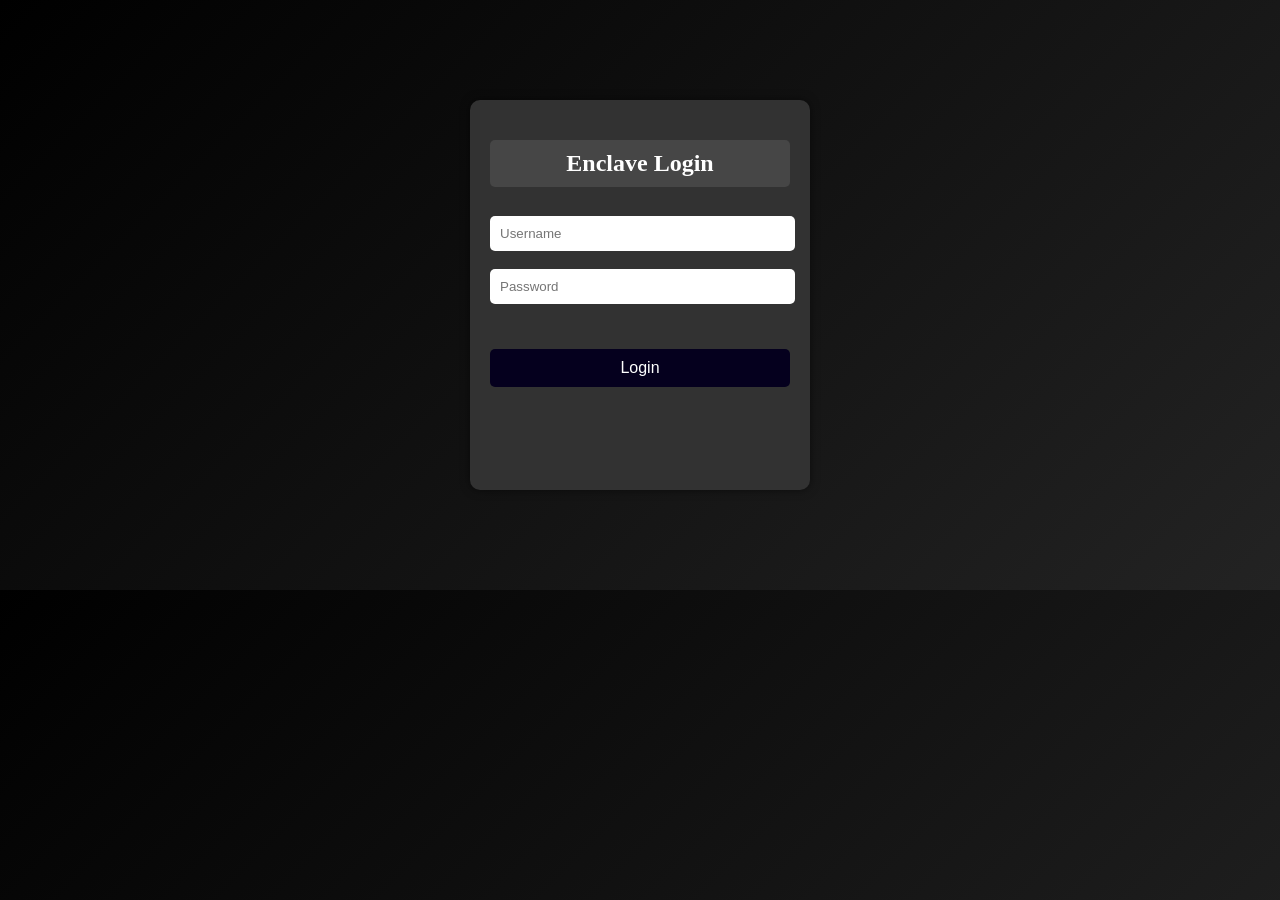
<file: index.html>
<!DOCTYPE html>
<html lang="en">

<head>
    <meta charset="UTF-8">
    <meta name="viewport" content="width=device-width, initial-scale=1.0">
    <link rel="icon" href="https://editor4001.github.io/Enclave-website/Enclave.png">
    <link rel="stylesheet" href="https://editor4001.github.io/Enclave-website/login-style.css">
    <title>Enclave</title>
</head>

<body>
    <div id="login-card">
        <h2>Enclave Login</h2>
        <form id="login-form">
            <input type="text" name="username" placeholder="Username" required id="username">
            <br>
            <input type="password" name="password" placeholder="Password" required id="password">
            <br>
            <br>
            <br>
            <button type="submit" id="login-button">Login</button>
        </form>
    </div>
</body>

<script src="https://editor4001.github.io/Enclave-website/login-script.js"></script>

</html>
</file>
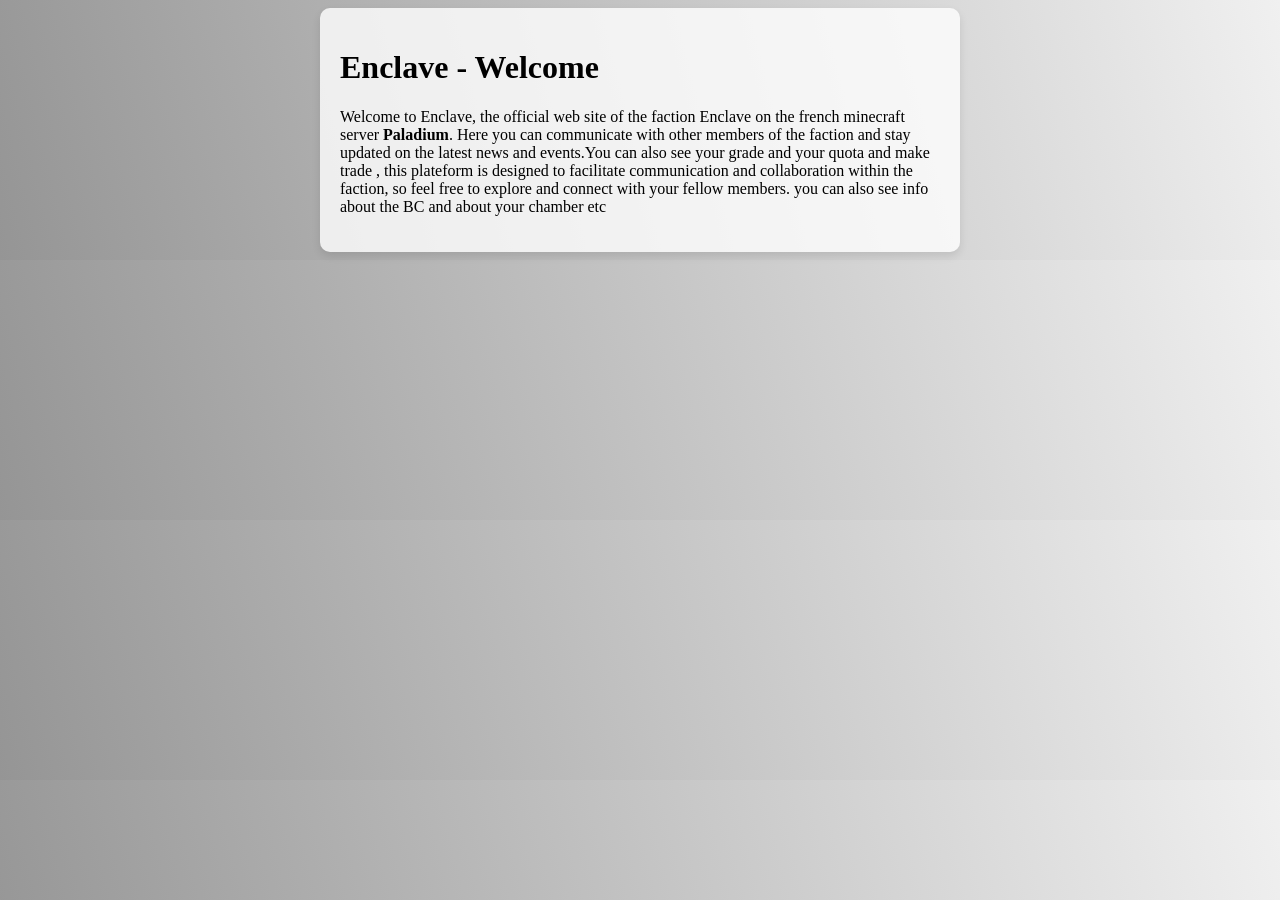
<file: home.html>
<!DOCTYPE html>
<html lang="en">

<head>
    <meta charset="UTF-8">
    <meta name="viewport" content="width=device-width, initial-scale=1.0">
    <link rel="icon" href="https://editor4001.github.io/Enclave-website/Enclave.png">
    <link rel="stylesheet" href="https://editor4001.github.io/Enclave-website/style.css">
    <title>Enclave</title>
</head>

<body>
    <div id="acceuil">
        <h1 id="welcome-title">Enclave - Welcome</h1>
        <p>Welcome to Enclave, the official web site of the faction Enclave on the french minecraft server
            <strong>Paladium</strong>. Here you can communicate with other members of the faction and stay updated on
            the latest news and events.You can
            also see your grade and your quota and make trade , this plateform is designed to facilitate communication
            and collaboration within the faction, so feel free to explore and connect with your fellow members.
            you can also see info about the BC and about your chamber etc
        </p>

    </div>
</body>

<script src="https://editor4001.github.io/Enclave-website/script.js"></script>

</html>
</file>
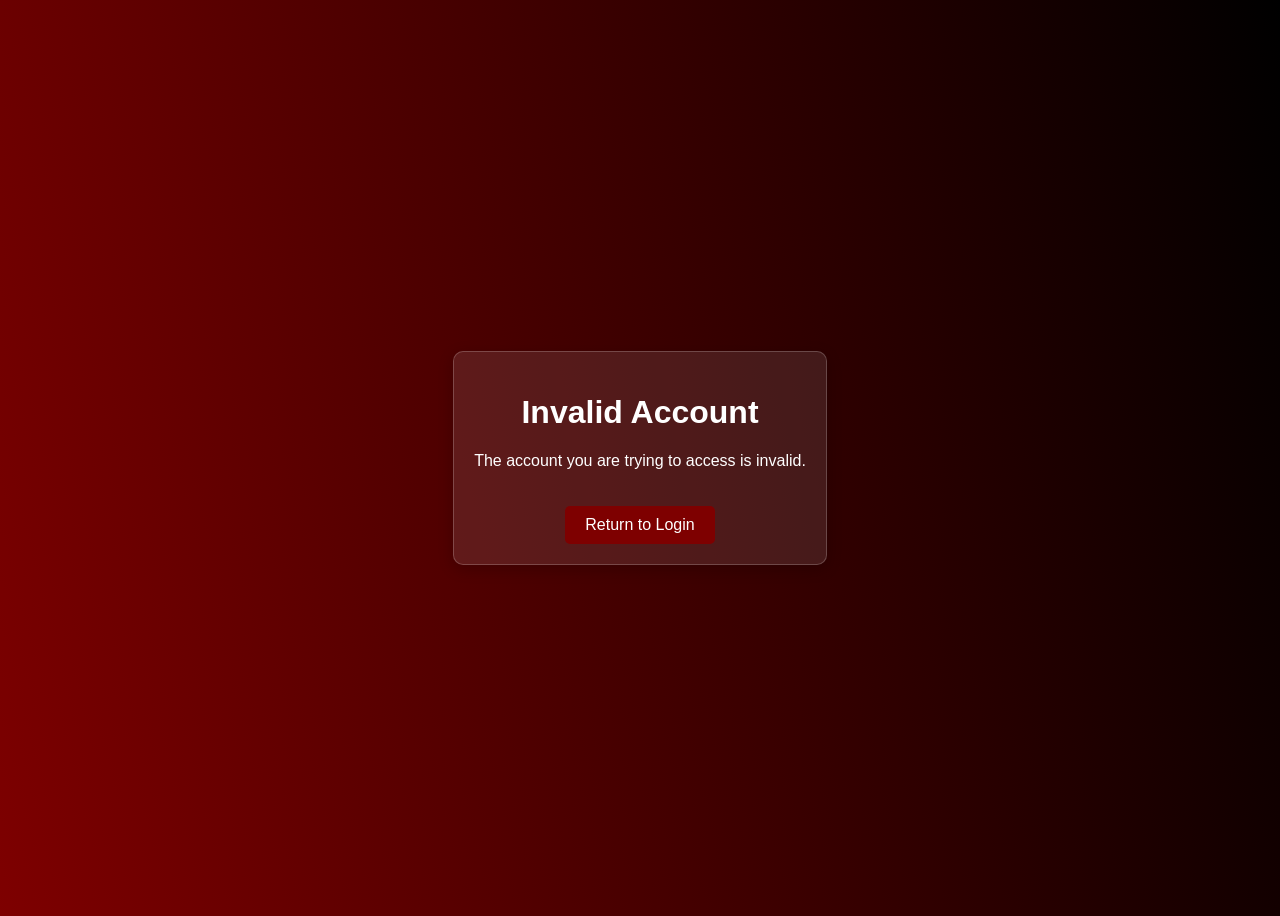
<file: invalid.html>
<!DOCTYPE html>
<html lang="en">

<head>
    <meta charset="UTF-8">
    <meta name="viewport" content="width=device-width, initial-scale=1.0">
    <link rel="stylesheet" href="https://editor4001.github.io/Enclave-website/invalid.css">
    <link rel="icon" href="https://editor4001.github.io/Enclave-website/Enclave.png">
    <title>Enclave</title>
</head>

<body>
    <div id="card">
        <h1>Invalid Account</h1>
        <p>The account you are trying to access is invalid.</p>
        <a href="https://editor4001.github.io/Enclave-website/index.html">Return to Login</a>
    </div>
</body>

</html>
</file>
